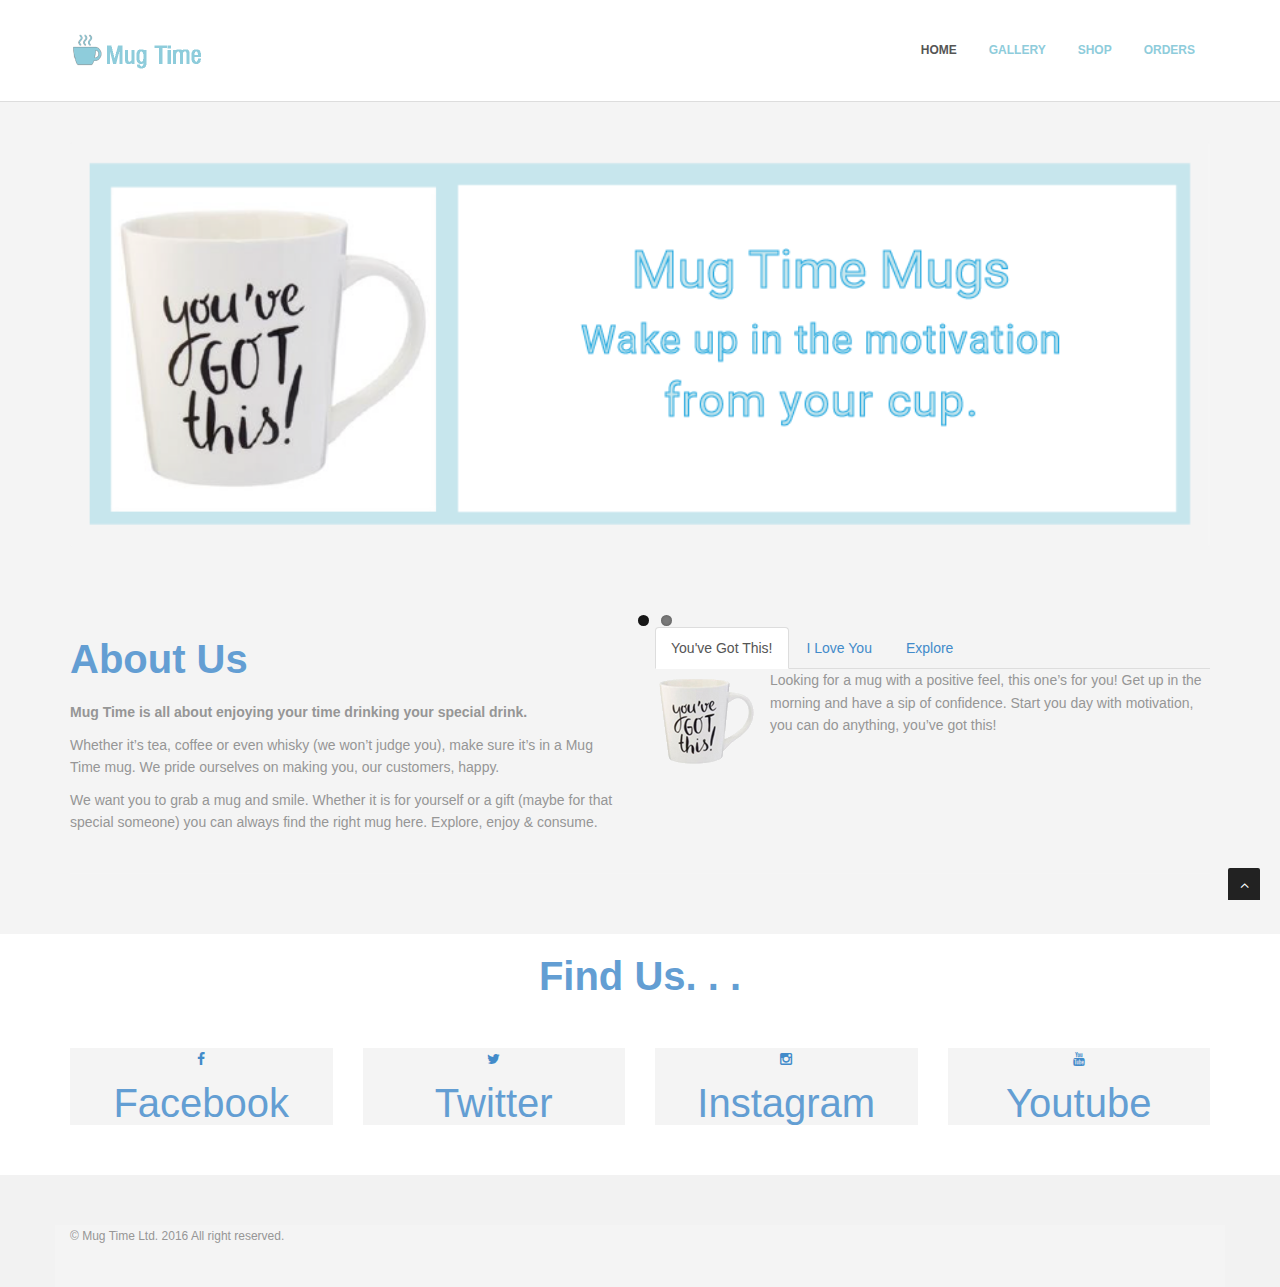
<file: otherProjects/finalWebsite/index.html>
<!DOCTYPE html>
<html lang="en">
<head>
<meta charset="utf-8">
<title>Mug Time</title>
<meta name="viewport" content="width=device-width, initial-scale=1.0" />
<meta name="description" content="" />

<!-- css stylesheets -->
<link href="css/bootstrap.min.css" rel="stylesheet" />
<link href="plugins/flexslider/flexslider.css" rel="stylesheet" media="screen" />	
<link href="css/style.css" rel="stylesheet" />
<link href="css/font-awesome.css" rel="stylesheet" />
  


</head>
<body>

<div id="wrapper">
	<!-- header starts here -->
	<header>
			<div class="navbar navbar-default navbar-static-top">
            <div class="container">
                <div class="navbar-header">
                    <button type="button" class="navbar-toggle" data-toggle="collapse" data-target=".navbar-collapse">
                        <span class="icon-bar"></span>
                        <span class="icon-bar"></span>
                        <span class="icon-bar"></span>
                    </button>
                    <a class="navbar-brand" href="index.html"><img src="img/logo.png" alt="" width="199" height="52" /></a>
                </div>
                <div class="navbar-collapse collapse ">
                    <ul class="nav navbar-nav">
                        <li class="active"><a href="index.html">Home</a></li>
                        <li><a href="gallery.html">Gallery</a></li>
                        <li><a href="shop.html">Shop</a></li>												
                        <li><a href="orders.html">Orders</a></li>
                    </ul>
                </div>
            </div>
        </div>
	</header>
	<!-- header ends here -->
	
    <section id="featured" class="bg">
	
        <!-- slider begins -->
	<div class="container">
		<div class="row">
			<div class="col-lg-12">
	<!-- Slider -->
        <div id="main-slider" class="main-slider flexslider">
            <ul class="slides">
              <li>
                <img src="img/slides/flexslider/1.png" alt="" />
                
              </li>
              <li>
                <img src="img/slides/flexslider/2.png" alt="" />
               
              </li>
              
            </ul>
        </div>
	<!-- slider ends -->
			</div>
		</div>
	</div>	
	</section>
	
				<!-- about and tabs begin -->	
		<div class="container">
		<div class="row">
			<div class="col-lg-12">
				<div class="row">
					<div class="col-sm-6 col-lg-6">
						<h4>About Us</h4>
						<p><strong>Mug Time is all about enjoying your time drinking your special drink. </strong></p>
						<p>
						Whether it’s tea, coffee or even whisky (we won’t judge you), make sure it’s in a Mug Time mug. We pride ourselves on making you, our customers, happy. 
						</p>
						<p>
						We want you to grab a mug and smile. Whether it is for yourself or a gift (maybe for that special someone) you can always find the right mug here. Explore, enjoy & consume. 
						</p>
					</div>
					<div class="col-sm-6 col-lg-6">
						<ul class="nav nav-tabs">
							<li class="active"><a href="#one" data-toggle="tab"><i class="icon-briefcase"></i> You've Got This!</a></li>
							<li><a href="#two" data-toggle="tab">I Love You</a></li>
							<li><a href="#three" data-toggle="tab">Explore</a></li>
						</ul>
						<div class="tab-content">
							<div class="tab-pane active" id="one">
								<p><img src="img/mug1.png" class="pull-left" alt="" />
								Looking for a mug with a positive feel, this one’s for you! Get up in the morning and have a sip of confidence. Start you day with motivation, you can do anything, you’ve got this!
								</p>
								
							</div>
							<div class="tab-pane" id="two">
								<p><img src="img/mug2.png" class="pull-right" alt="" />
								Looking for a mug for that special someone, well look no further. Your love story is a great story, why not share how you feel. Sip on a mug full of love. 
								</p>
							</div>
							<div class="tab-pane" id="three">
								<p>
								Browse through our selection of mugs, you won’t be disappointed. There is something for everyone, it takes no time at all to find a favourite but you might find more than just one. 
								</p>
							</div>
						</div>
					</div>
				</div>
			</div>
		</div>
		</div>
    <!-- about and tabs end -->	
    
    <!-- divider (line accross) begins -->
		<div class="container">
		<div class="row">
			<div class="col-lg-12">
				<div class="solidline">
				</div>
			</div>
		</div>
		</div>
		<!-- divider ends -->
			
    
    <!-- social media section begins-->
    <section id="content">
		<div class="container">
		<div class="row">
			<div class="col-lg-12">
				<div class="text-center">
					<h3>Find Us. . .</h3>					
				</div>
			</div>		
		</div>
		</div>
		
		<div class="container">
		<div class="row">
			<div class="col-lg-12">
				<div class="row">
					<div class="col-sm-3 col-md-3 col-lg-3">
						<div class="box">
							<div class="aligncenter">								
								<div class="icon">
                                    <a href="https://www.facebook.com/"> <span class="fa fa-facebook"></span> </a>
								</div>
                                <a href="https://www.facebook.com/"> <h4>Facebook</h4> </a>
							</div>
						</div>
					</div>
                    
					<div class="col-sm-3 col-md-3 col-lg-3">
						<div class="box">
							<div class="aligncenter">
                            			<div class="icon">
                                            <a href="https://twitter.com/?lang=en"><span class="fa fa-twitter"></span> </a>
								</div>
                                <a href="https://twitter.com/?lang=en"><h4>Twitter</h4> </a>
							</div>
						</div>
					</div>
					<div class="col-sm-3 col-md-3 col-lg-3">
						<div class="box">
							<div class="aligncenter">								
								<div class="icon">
                                    <a href="https://www.instagram.com/"><span class="fa fa-instagram"></span> </a>
								</div>
                                <a href="https://www.instagram.com/"><h4>Instagram</h4></a>
							</div>
						</div>
					</div>
					<div class="col-sm-3 col-md-3 col-lg-3">
						<div class="box">
							<div class="aligncenter">								
								<div class="icon">
                                    <a href="https://www.youtube.com/?hl=en&gl=CA"><span class="fa fa-youtube"></span></a>
								</div>
                                <a href="https://www.youtube.com/?hl=en&gl=CA"><h4>Youtube</h4></a>
							</div>
						</div>
					</div>
				</div>
			</div>
		</div>
		</div>
         <!-- social media section ends-->
				
	</section>
	
	<footer>
	
		<div class="container" id="footer">
			<div class="row">
				<div class="col-lg-6">
					<div class="copyright">
						<p> <span>&copy; Mug Time Ltd. 2016 All right reserved.</p>
					</div>
				</div>
				
			</div>
		</div>
	</footer>
        </div>
    
    <!-- arrow to go to top of page -->
<a href="#" class="scrollup"><i class="fa fa-angle-up active"></i></a>

<!-- Placed at the end of the document so loads faster -->
<script src="js/jquery.min.js"></script>
<script src="js/bootstrap.min.js"></script>
<script src="plugins/flexslider/jquery.flexslider-min.js"></script> 
<script src="plugins/flexslider/flexslider.config.js"></script>
<script src="js/custom.js"></script>

	
</body>
</html>
</file>
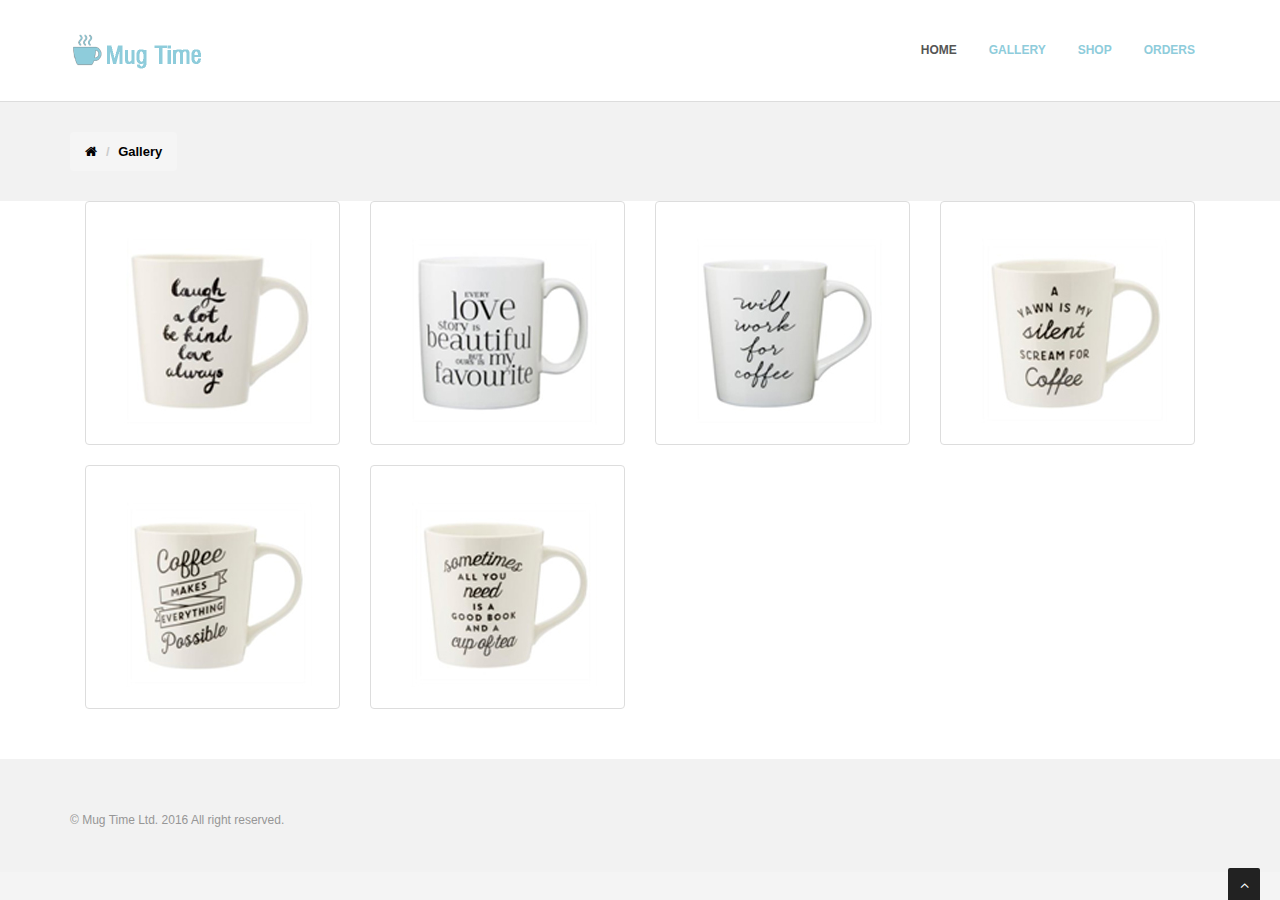
<file: otherProjects/finalWebsite/gallery.html>
<html lang="en">
<head>
<meta charset="utf-8">
<title>Gallery</title>
<meta name="viewport" content="width=device-width, initial-scale=1.0" />
<meta name="description" content="" />

<!-- css -->
<link href="css/bootstrap.min.css" rel="stylesheet" />
<link href="plugins/flexslider/flexslider.css" rel="stylesheet" media="screen" />	
<link href="css/style.css" rel="stylesheet" />
<link href="css/font-awesome.css" rel="stylesheet" />

</head>
<body>

<div id="wrapper">

		<!-- header starts here -->
    <header>
			
        <div class="navbar navbar-default navbar-static-top">
            <div class="container">
                <div class="navbar-header">
                    <button type="button" class="navbar-toggle" data-toggle="collapse" data-target=".navbar-collapse">
                        <span class="icon-bar"></span>
                        <span class="icon-bar"></span>
                        <span class="icon-bar"></span>
                    </button>
                    <a class="navbar-brand" href="index.html"><img src="img/logo.png" alt="" width="199" height="52" /></a>
                </div>
                <div class="navbar-collapse collapse ">
                    <ul class="nav navbar-nav">
                        <li class="active"><a href="index.html">Home</a></li>
                        <li><a href="gallery.html">Gallery</a></li>
                        <li><a href="shop.html">Shop</a></li>												
                        <li><a href="orders.html">Orders</a></li>
                    </ul>
                </div>
            </div>
        </div>
	</header>
	
	<!-- header ends here -->	
			
       
	
	<section id="inner-headline">
	<div class="container">
		<div class="row">
			<div class="col-lg-12">
				<ul class="breadcrumb">
					<li><a href="index.html"><i class="fa fa-home"></i></a><i class="icon-angle-right"></i></li>
					<li class="active">Gallery</li>
				</ul>
			</div>
		</div>
	</div>
	</section>
	<section id="content">
	<div class="container">
		<div class="row">
			<div class="col-lg-12" id="products-container">
							
			</div>

			</div>
		</div>
	</div>
	</section>

	<footer>
	
		<div class="container">
			<div class="row">
				<div class="col-lg-6">
					<div class="copyright">
						<p>
							<span>&copy; Mug Time Ltd. 2016 All right reserved. 
                            						
						</p>
					</div>
				</div>
				
			</div>
		</div>
	
	</footer>
</div>

        <!-- arrow to go to top of page -->
<a href="#" class="scrollup"><i class="fa fa-angle-up active"></i></a>

<!-- Placed at the end of the document so loads faster -->
<script src="js/jquery.min.js"></script>
<script src="js/bootstrap.min.js"></script>
<script src="plugins/flexslider/jquery.flexslider-min.js"></script> 
<script src="plugins/flexslider/flexslider.config.js"></script>
<script src="js/custom.js"></script>
<script>$(document).ready(function(e){		$.getJSON( "products.json", function( data ) {	  var items = [];	  $.each( data.products, function( key, val ) {		items.push( '<div class="col-lg-3 col-md-4 col-xs-6 thumb">	<a class="thumbnail" href="' + val.prodimgurl + '" data-lightbox="image-1" data-title="' + val.prodname + '">	<img class="img-responsive" src="' + val.prodimgurl + '" alt=""> </a> </div>' );	  });	  	  $('#products-container').html(items.join( "" ));	});	});</script>
	
</body>
</html>
</file>
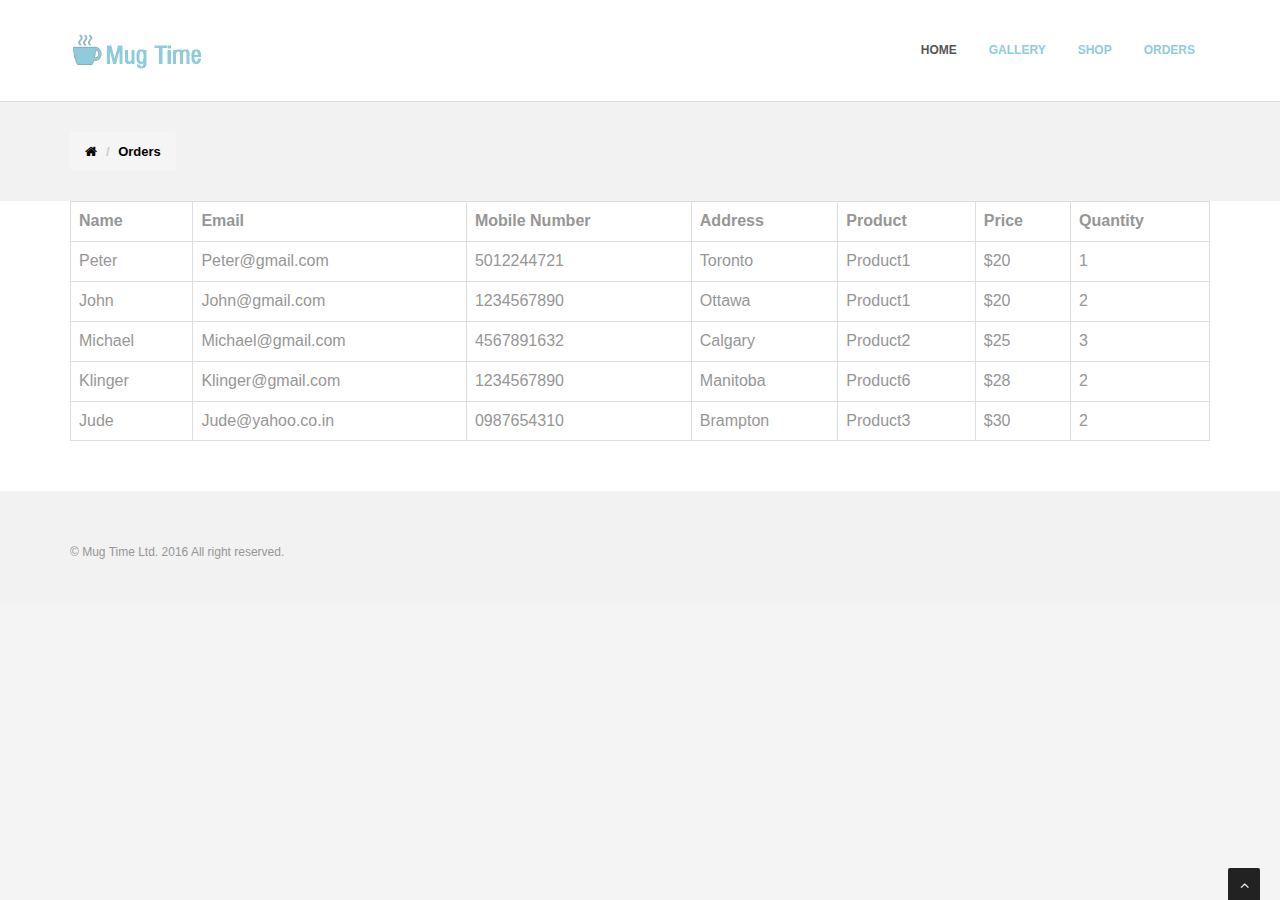
<file: otherProjects/finalWebsite/orders.html>
<html lang="en">
<head>
<meta charset="utf-8">
<title>Order</title>
<meta name="viewport" content="width=device-width, initial-scale=1.0" />
<meta name="description" content="" />

<!-- css -->
<link href="css/bootstrap.min.css" rel="stylesheet" />
<link href="plugins/flexslider/flexslider.css" rel="stylesheet" media="screen" />	
<link href="css/style.css" rel="stylesheet" />
<link href="css/font-awesome.css" rel="stylesheet" />


</head>
<body>



<div id="wrapper">

		<!-- header starts here -->
		<header>
			
        <div class="navbar navbar-default navbar-static-top">
            <div class="container">
                <div class="navbar-header">
                    <button type="button" class="navbar-toggle" data-toggle="collapse" data-target=".navbar-collapse">
                        <span class="icon-bar"></span>
                        <span class="icon-bar"></span>
                        <span class="icon-bar"></span>
                    </button>
                    <a class="navbar-brand" href="index.html"><img src="img/logo.png" alt="" width="199" height="52" /></a>
                </div>
                <div class="navbar-collapse collapse ">
                    <ul class="nav navbar-nav">
                        <li class="active"><a href="index.html">Home</a></li>
                        <li><a href="gallery.html">Gallery</a></li>
                        <li><a href="shop.html">Shop</a></li>
                        <li><a href="orders.html">Orders</a></li>
                    </ul>
                </div>
            </div>
        </div>
	</header>
	<!-- header ends here -->	
			
       
	
	<section id="inner-headline">
	<div class="container">
		<div class="row">
			<div class="col-lg-12">
				<ul class="breadcrumb">
					<li><a href="index.html"><i class="fa fa-home"></i></a><i class="icon-angle-right"></i></li>
					<li class="active">Orders</li>
				</ul>
			</div>
		</div>
	</div>
	</section>
	<section id="content">
	<div class="container">
		<div class="row">
			<div class="col-lg-12" id="orders-container">
				            
			</div>
		</div>
	</div>
	</div>
	</section>

	<footer>
	
		<div class="container">
			<div class="row">
				<div class="col-lg-6">
					<div class="copyright">
						<p>
							<span>&copy; Mug Time Ltd. 2016 All right reserved. 
                            						
						</p>
					</div>
				</div>
				
			</div>
		</div>
	
	</footer>
</div>

    <!-- arrow to go to top of page -->
<a href="#" class="scrollup"><i class="fa fa-angle-up active"></i></a>

<!-- Placed at the end of the document so loads faster -->
<script src="js/jquery.min.js"></script>
<script src="js/bootstrap.min.js"></script>
<script src="plugins/flexslider/jquery.flexslider-min.js"></script> 
<script src="plugins/flexslider/flexslider.config.js"></script>
<script src="js/custom.js"></script>

<script>
$(document).ready(function(e){
	
	$.getJSON( "orders.json", function( data ) {
	  var items = [];
	  items.push('<table class="table table-bordered"><tr><th>Name</th><th>Email</th><th>Mobile Number</th><th>Address</th><th>Product</th><th>Price</th><th>Quantity</th></tr>');
	  
	  $.each( data.orders, function( key, val ) {
		items.push( '<tr><td>' + val.name + '</td><td>' + val.email + '</td><td>' + val.mobileno + '</td><td>' + val.address + '</td><td>' + val.prodname + '</td><td>' + val.prodprice + '</td><td>' + val.prodqunty + '</td></tr>' );
	  });
	  
	  items.push('</table>');
	  
	  $('#orders-container').html(items.join( "" ));

	});
	
});

</script>

	
</body>
</html>
</file>
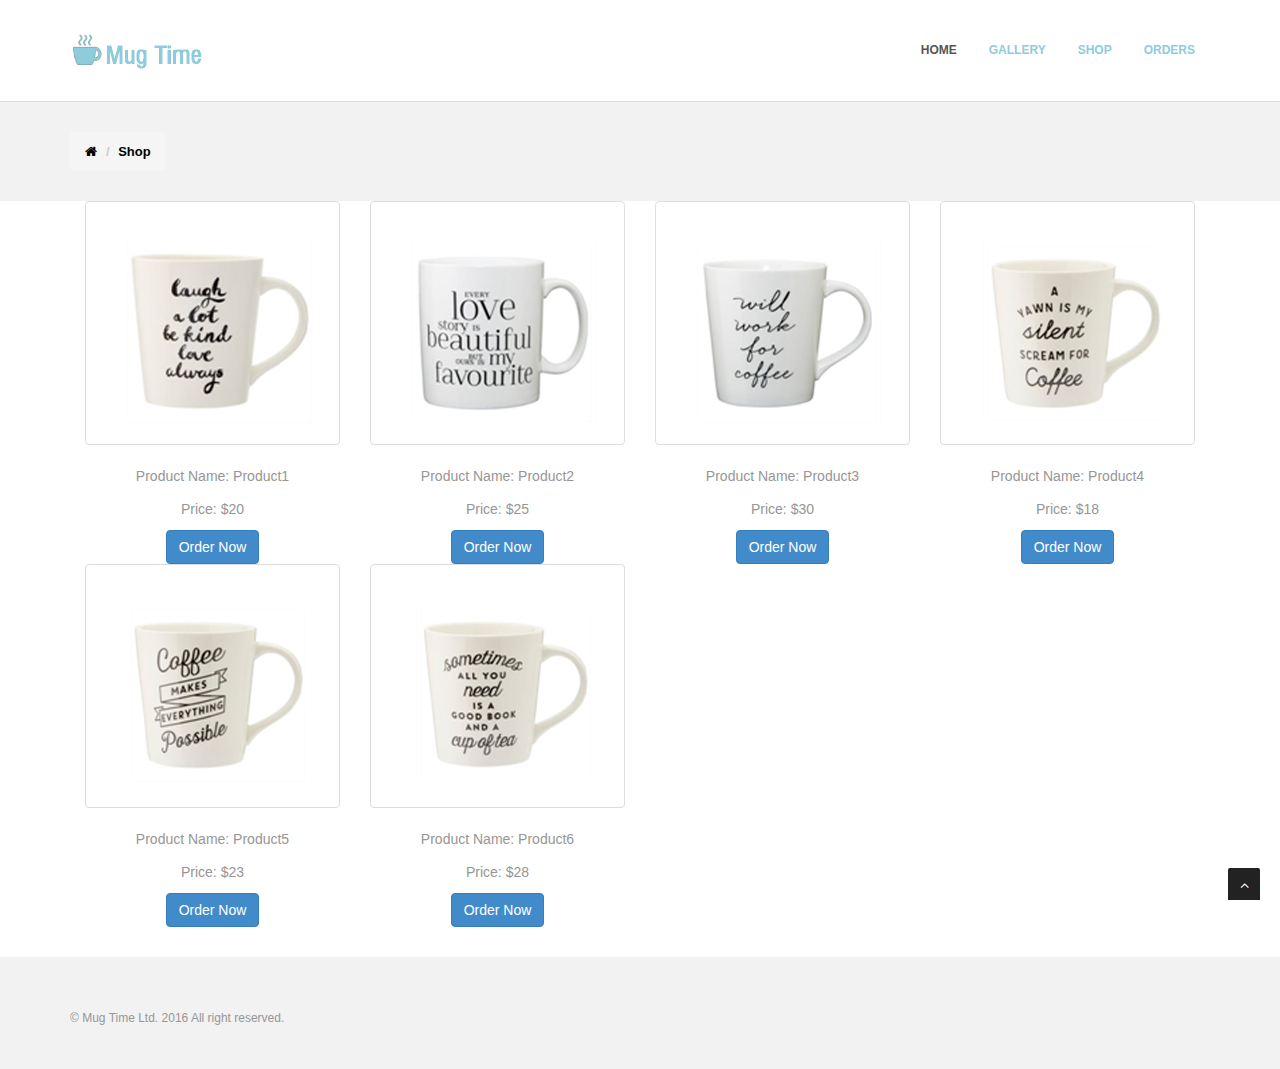
<file: otherProjects/finalWebsite/shop.html>
<html lang="en">
<head>
<meta charset="utf-8">
<title>Shop</title>
<meta name="viewport" content="width=device-width, initial-scale=1.0" />
<meta name="description" content="" />

<!-- css -->
<link href="css/bootstrap.min.css" rel="stylesheet" />
<link href="plugins/flexslider/flexslider.css" rel="stylesheet" media="screen" />	
<link href="css/style.css" rel="stylesheet" />
<link href="css/font-awesome.css" rel="stylesheet" />

</head>
<body>



<div id="wrapper">

	
		<!-- header starts here -->
	
		<header>
			
        <div class="navbar navbar-default navbar-static-top">
            <div class="container">
                <div class="navbar-header">
                    <button type="button" class="navbar-toggle" data-toggle="collapse" data-target=".navbar-collapse">
                        <span class="icon-bar"></span>
                        <span class="icon-bar"></span>
                        <span class="icon-bar"></span>
                    </button>
                    <a class="navbar-brand" href="index.html"><img src="img/logo.png" alt="" width="199" height="52" /></a>
                </div>
                <div class="navbar-collapse collapse ">
                    <ul class="nav navbar-nav">
                        <li class="active"><a href="index.html">Home</a></li>
                        <li><a href="gallery.html">Gallery</a></li>
                        <li><a href="shop.html">Shop</a></li>
                        <li><a href="orders.html">Orders</a></li>
                    </ul>
                </div>
            </div>
        </div>
	</header>
	
	<!-- header ends here -->	
			
			
       
	
	<section id="inner-headline">
	<div class="container">
		<div class="row">
			<div class="col-lg-12">
				<ul class="breadcrumb">
					<li><a href="index.html"><i class="fa fa-home"></i></a><i class="icon-angle-right"></i></li>
					<li class="active">Shop</li>
				</ul>
			</div>
		</div>
	</div>
	</section>
	<section id="content">
	<div class="container">
		<div class="row">
			<div class="col-lg-12" id="products-container">
				
           
            
			</div>

				
				

		</div>
	</div>
	</div>
	</section>

	<footer>
	
		<div class="container">
			<div class="row">
				<div class="col-lg-6">
					<div class="copyright">
						<p>
							<span>&copy; Mug Time Ltd. 2016 All right reserved. 
                            						
						</p>
					</div>
				</div>
				
			</div>
		</div>
	
	</footer>
</div>

<div class="modal fade" id="prodorder" tabindex="-1" role="dialog" aria-labelledby="prodorder">
  <div class="modal-dialog" role="document">
    <div class="modal-content">
      <div class="modal-header">
        <button type="button" class="close" data-dismiss="modal" aria-label="Close"><span aria-hidden="true">&times;</span></button>
        <h4 class="modal-title" id="myModalLabel"><i class="fa fa-shopping-cart "></i> ORDER FORM</h4>
      </div>
      <div class="modal-body">
		<form name="prodorderform" id="prodorderform" class="" data-toggle="validator">
		
			<div class="form-group">
				<div class="input-group">
				  <span class="input-group-addon"><i class="fa fa-bars"></i></span>
				  <input type="text" class="form-control" name="prodname" id="prodname" aria-describedby="prodname" readonly required>
				   <span class="glyphicon form-control-feedback" aria-hidden="true"></span> <span class="help-block with-errors"></span>
				</div>
			</div>
			<div class="form-group">
				<div class="input-group">
				  <span class="input-group-addon"><i class="fa fa-rub"></i></span>
				  <input type="text" class="form-control" name="prodprice" id="prodprice" aria-describedby="prodprice" readonly required>
				   <span class="glyphicon form-control-feedback" aria-hidden="true"></span> <span class="help-block with-errors"></span>
				</div>
			</div>
			<div class="form-group">
				<div class="input-group">
				  <span class="input-group-addon"><b>#</b></span>
				  <input type="number" class="form-control" name="prodqunty" id="prodqunty" aria-describedby="prodqunty" min="1" step="1" value="1" required>
				   <span class="glyphicon form-control-feedback" aria-hidden="true"></span> <span class="help-block with-errors"></span>
				</div>
			</div>
			<div class="form-group">
				<div class="input-group">
				  <span class="input-group-addon"><i class="fa fa-user"></i></span>
				  <input type="text" class="form-control" name="name" id="name" placeholder="Name" aria-describedby="Name" required>
				   <span class="glyphicon form-control-feedback" aria-hidden="true"></span> <span class="help-block with-errors"></span>
				</div>
			</div>
			<div class="form-group">
				<div class="input-group">
				  <span class="input-group-addon" id="email"><i class="fa fa-envelope"></i></span>
				  <input type="email" class="form-control" name="email" id="email" placeholder="example@domain.com" aria-describedby="Email" data-minlength="3" required>
				   <span class="glyphicon form-control-feedback" aria-hidden="true"></span> <span class="help-block with-errors"></span>
				</div>
			</div>
			<div class="form-group">
				<div class="input-group">
				  <span class="input-group-addon" id="mobileno"><i class="fa fa-mobile"></i></span>
				  <input type="text" class="form-control" name="mobileno" id="mobileno" placeholder="Mobile" aria-describedby="Mobile" data-minlength="10" required>
				   <span class="glyphicon form-control-feedback" aria-hidden="true"></span> <span class="help-block with-errors"></span>
				</div>
			</div>
			<div class="form-group">
				<div class="input-group">
				  <span class="input-group-addon" id="address"><i class="fa fa-home"></i></span>
				  <textarea class="form-control" name="address" id="address" aria-describedby="Address" required></textarea>
				   <span class="glyphicon form-control-feedback" aria-hidden="true"></span> <span class="help-block with-errors"></span>
				</div>
			</div>
			<div class="row">
				<div class="col-sm-4">
				  
				</div>
				<div class="col-sm-4">
					 <input type="submit" class="form-control bt btn-primary" name=order" id="order" aria-describedby="order" value="Order">
				</div>
				<div class="col-sm-4">
				  
				</div>
			</div>
			
			<div class="form-group">
				<div class="col-sm-12">
					<div id="order-error" class="alert alert-danger" style="display:none;">
					
					</div>
				</div>
			  </div>
		  
		</form>
        
      </div>
	  <div class="modal-footer">
		<a class="btn btn-danger" href="#" role="button" data-dismiss="modal" aria-label="Close">CANCEL</a>
	  </div>
    </div>
  </div>
</div>

    <!-- arrow to go to top of page -->
<a href="#" class="scrollup"><i class="fa fa-angle-up active"></i></a>

<!-- Placed at the end of the document so loads faster -->
<script src="js/jquery.min.js"></script>
<script src="js/bootstrap.min.js"></script>
<script src="plugins/flexslider/jquery.flexslider-min.js"></script> 
<script src="plugins/flexslider/flexslider.config.js"></script>
<script src="js/custom.js"></script>

<script>
$(document).ready(function(e){
	
	$.getJSON( "products.json", function( data ) {
	  var items = [];
	  $.each( data.products, function( key, val ) {
		items.push( '<div class="col-lg-3 col-md-4 col-xs-6 thumb">	<a class="thumbnail" href="' + val.prodimgurl + '" data-lightbox="image-1" data-title="' + val.prodname + '">	<img class="img-responsive" src="' + val.prodimgurl + '" alt=""> </a> <p class="text-center">Product Name: ' + val.prodname + '</p><p class="text-center">Price: ' + val.prodprice + '</p>	<button class="btn btn-primary center-block product-btn" data-prodname="' + val.prodname + '" data-prodprice="' + val.prodprice + '">Order Now</button>	</div>' );
	  });
	  
	  $('#products-container').html(items.join( "" ));

	});
	
});

</script>

	
</body>
</html>
</file>
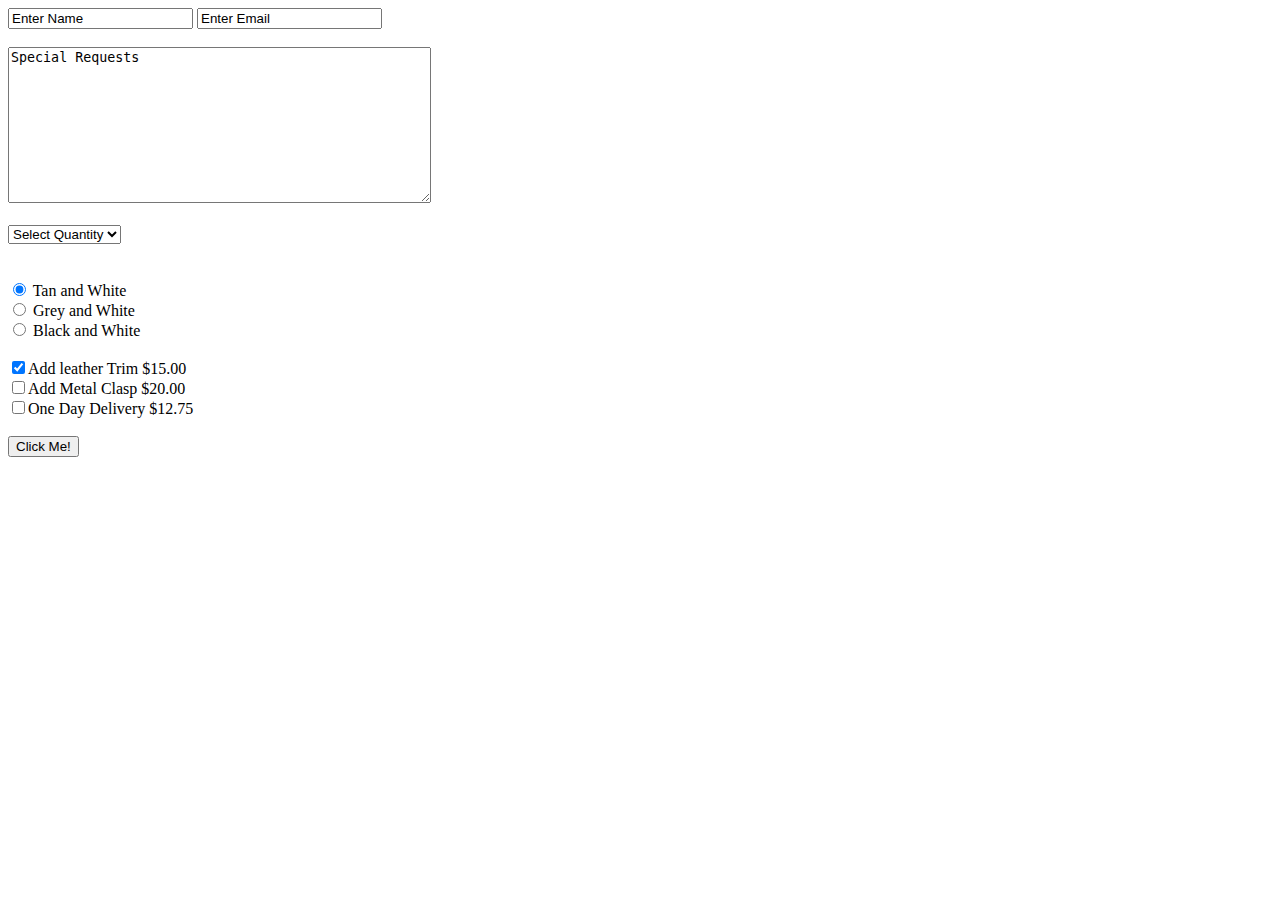
<file: otherProjects/takeAnOrder/takeAnOrderRegular.html>
<!DOCTYPE html>

<html lang="en">

<head>

  <meta charset="UTF­8">

  <title>Take An Order Regular HTML</title>

  <script src="https://ajax.googleapis.com/ajax/libs/jquery/1.11.3/jquery.min.
js"></script>

</head>

<body>
  <div id="wrapper">


    <input id="mySingleLineText" type="text" value="Enter Name">
    <input id="mySingleLineText2" type="text" value="Enter Email">

    <br>
    <br>

    <textarea id="myTextArea" rows="10" cols="50">Special Requests</textarea>

    <br>
    <br>

    <select id="mySelect">
      <option value="Choose an Option" selected>Select Quantity</option>
      <option value="1">1</option>
      <option value="2">2</option>
      <option value="3">3</option>
      <option value="4">4</option>
    </select>

    <div id="mySelectMessage"></div>

    <br>
    <br>

    <input type="radio" name="color" value="Tan and White" checked> Tan and White
    <br>
    <input type="radio" name="color" value="Grey and White"> Grey and White
    <br>
    <input type="radio" name="color" value="Black and White"> Black and White

    <br>
    <br>

    <input type="checkbox" name="extra" value="Add Trim" checked>Add leather Trim $15.00
    <br>
    <input type="checkbox" name="extra" value="Add Clasp">Add Metal Clasp $20.00
    <br>
    <input type="checkbox" name="extra" value="Add One Day Shipping">One Day Delivery $12.75

    <br>
    <br>

    <button id="myButton" type="button">Click Me!</button>

    <br>
    <br>

    <div id="log"></div>

  </div>


  <script src="js/takeAnOrder.js"></script>
</body>

</html>
</file>
<file: otherProjects/finalWebsite/plugins/flexslider/flexslider.css>
.flex-container a:active,
.flexslider a:active,
.flex-container a:focus,
.flexslider a:focus  {outline: none;}
.slides,
.flex-control-nav,
.flex-direction-nav {margin: 0; padding: 0; list-style: none;}



/* FlexSlider Necessary Styles
*********************************/
.flexslider {margin: 0; padding: 0;}
.flexslider .slides > li {display: none; -webkit-backface-visibility: hidden;} /* Hide the slides before the JS is loaded. Avoids image jumping */
.flexslider .slides img {width: 100%; display: block;}
.flex-pauseplay span {text-transform: capitalize;}

/* Clearfix for the .slides element */
.slides:after {content: "\0020"; display: block; clear: both; visibility: hidden; line-height: 0; height: 0;}
html[xmlns] .slides {display: block;}
* html .slides {height: 1%;}
.no-js .slides > li:first-child {display: block;}



/* Direction Nav */
.flex-direction-nav {*height: 0;}
.flex-direction-nav a  { text-decoration:none; display: block; width: 40px; height: 40px; margin: -20px 0 0; position: absolute; top: 50%; z-index: 10; overflow: hidden; opacity: 0; cursor: pointer; color: rgba(0,0,0,0.8); text-shadow: 1px 1px 0 rgba(255,255,255,0.3); -webkit-transition: all .3s ease; transition: all .3s ease; }
.flex-direction-nav .flex-prev { left: -50px; }
.flex-direction-nav .flex-next { right: -50px; text-align: right; }
.flexslider:hover .flex-prev { opacity: 0.7; left: 10px; }
.flexslider:hover .flex-next { opacity: 0.7; right: 10px; }
.flexslider:hover .flex-next:hover, .flexslider:hover .flex-prev:hover { opacity: 1; }
.flex-direction-nav .flex-disabled { opacity: 0!important; filter:alpha(opacity=0); cursor: default; }
.flex-direction-nav a:before  { font-family: "flexslider-icon"; font-size: 40px; display: inline-block; content: '\f001'; }
.flex-direction-nav a.flex-next:before  { content: '\f002'; }

/* Control Nav */
.flex-control-nav {width: 100%; position: absolute; bottom: -40px; text-align: center;}
.flex-control-nav li {margin: 0 6px; display: inline-block; zoom: 1; *display: inline;}
.flex-control-paging li a {width: 11px; height: 11px; display: block; background: #666; background: rgba(0,0,0,0.5); cursor: pointer; text-indent: -9999px; border-radius: 20px; -o-box-shadow: inset 0 0 3px rgba(0,0,0,0.3); box-shadow: inset 0 0 3px rgba(0,0,0,0.3); }
.flex-control-paging li a:hover { background: #333; background: rgba(0,0,0,0.7); }
.flex-control-paging li a.flex-active { background: #000; background: rgba(0,0,0,0.9); cursor: default; }

.flex-control-thumbs {margin: 5px 0 0; position: static; overflow: hidden;}
.flex-control-thumbs li {width: 25%; float: left; margin: 0;}
.flex-control-thumbs img {width: 100%; display: block; opacity: .7; cursor: pointer;}
.flex-control-thumbs img:hover {opacity: 1;}
.flex-control-thumbs .flex-active {opacity: 1; cursor: default;}

@media screen and (max-width: 860px) {
  .flex-direction-nav .flex-prev { opacity: 1; left: 10px;}
  .flex-direction-nav .flex-next { opacity: 1; right: 10px;}
}
</file>
<file: otherProjects/finalWebsite/css/style.css>
body {
	font-family:'Open Sans', Arial, sans-serif;
	font-size:14px;
	font-weight:300;
	line-height:1.6em;
	color:#969696;
    background: #f4f4f4;
}

a:active {
	outline:0;
}

.clear {
	clear:both;
}
.box{
    background: #f4f4f4;}


h1,h2, h3, h4, h5, h6 {
	font-family:'Roboto', sans-serif;
	font-weight:700;
	line-height:1.1em;
	color:#639ed3;
	margin-bottom: 20px;
    font-size: 40px;
}

.highlight {
	color: #fff !important;
	padding: 0 8px;
	border-radius: 2px;
}


#footer{
    background: #f4f4f4;}

/* ===================================
layout
==================================== */

#wrapper {
	width:100%;
	margin:0;	
	padding:0;
}

#wrapper.boxed {
	width:1230px;
	overflow:hidden;
	margin:0 auto;	
	padding:0;
	background:#fff;
}



.row,.row-fluid {
	margin-bottom:30px;
}

.row .row,.row-fluid .row-fluid{
	margin-bottom: 0px;
}

.row.nomargin,.row-fluid.nomargin {
	margin-bottom:0;
}


/* ===================================
 Responsive media
==================================== */

.video-container,.map-container,.embed-container 		{ position:relative; margin:0 0 15px 0;	padding-bottom:51%; padding-top:30px; height:0; overflow:hidden; border:none; }
.embed-container iframe,
.embed-container object,
.embed-container embed,
.video-container iframe,
.map-container iframe,
.map-container object,
.map-container embed,
.video-container object,  
.video-container embed 					{ position:absolute; top:0; left:0; width:100%; height:100%; }
iframe {
	border:none;
}

img.img-polaroid {
	margin:0 0 20px 0;
}
.img-box {
	max-width:100%;
}
/* ===================================
 Header
==================================== */

/* === header === */

/* top area */

header .top .row {
	margin-bottom: 0;
}


header .top {
	padding:20px 0;
	margin:0;
	background: #f2f2f2;
}

header .top {
	border-bottom: 1px solid #ddd;
}

header .top ul.topleft-info {
	list-style: none;
	margin: 10px 0 0;
	padding-left: 0;
		float:left;
}

header .top ul.topleft-info li {
	display: inline;
	margin: 0 20px 0 0;
	padding:0;
	font-weight: 600;
}


header .top ul.topleft-info li a:hover {
	text-decoration: none;
	outline: 0;
}

ul.social-network {

	list-style:none;
	margin:0;
	padding:0;
}

ul.social-network li {
	display:inline;
	margin:0 5px;
}
ul.social-network li a:hover {
  -webkit-transition: all 1s ease-in-out;
  transition: all 1s ease-in-out;
}


/* -- end top area */

header .navbar {
    margin-bottom: 0;
}

.navbar-default {
    border: none;
}

.navbar-brand {
    color: #8eccdb;
	text-transform: uppercase;
    font-size: 24px;
    font-weight: 700;
    line-height: 1em;
	letter-spacing: -1px;
    margin-top: 30px;
    padding: 0 0 0 15px;
}


header .navbar-collapse  ul.navbar-nav {
    float: right;
    margin-right: 0;
}

header .navbar-default{
    background-color: #fff;
	border-bottom: 1px solid #ddd;
}

header .nav li a:hover,
header .nav li a:focus,
header .nav li.active a,
header .nav li.active a:hover,
header .nav li a.dropdown-toggle:hover,
header .nav li a.dropdown-toggle:focus,
header .nav li.active ul.dropdown-menu li a:hover,
header .nav li.active ul.dropdown-menu li.active a{
    -webkit-transition: all .3s ease;
    transition: all .3s ease;
}


header .navbar-default .navbar-nav > .open > a,
header .navbar-default .navbar-nav > .open > a:hover,
header .navbar-default .navbar-nav > .open > a:focus {
    -webkit-transition: all .3s ease;
    transition: all .3s ease;
}


header .navbar {
    min-height: 100px;
}

header .navbar-nav > li  {
    padding-bottom: 30px;
    padding-top: 30px;
}

header  .navbar-nav > li > a {
    padding-bottom: 6px;
    padding-top: 5px;
    margin-left: 2px;
    line-height: 30px;
	font-weight: 700;
    -webkit-transition: all .3s ease;
    transition: all .3s ease;
}

header .nav .caret {
    border-bottom-color: #f5f5f5;
    border-top-color: #f5f5f5;
}
.navbar-default .navbar-nav > .active > a,
.navbar-default .navbar-nav > .active > a:hover,
.navbar-default .navbar-nav > .active > a:focus {
  background-color: #fff;
}
.navbar-default .navbar-nav > .open > a,
.navbar-default .navbar-nav > .open > a:hover,
.navbar-default .navbar-nav > .open > a:focus {
  background-color:  #fff;
}	
	

.dropdown-menu  {
    box-shadow: none;
    border-radius: 0;
	border: 1px solid #eee;
}

header .navbar-nav > li > ul > li {
	border-bottom: 1px solid #eee;
}

header .navbar-nav > li > ul > li.dropdown-submenu > ul > li {
	border-bottom: 1px solid #eee;
}


.dropdown-menu li:last-child  {
	padding-bottom: 0 !important;
	margin-bottom: 0;
}

header .nav li .dropdown-menu  {
   padding: 0;
}

header .nav li .dropdown-menu li a {
   line-height: 30px;
   padding: 3px 12px;
}

/* --- menu --- */

header .navigation {
	float:right;
}

header ul.nav li {
	border:none;
	margin:0;
}

header ul.nav li a {	
	font-size:12px;
	border:none;
	font-weight:700;
	text-transform:uppercase;
}

header ul.nav li ul li a {	
	font-size:20px;
	border:none;
	font-weight:400;
	text-transform:none;
}


.navbar .nav > li > a,.navbar .nav > li.active > .dropdown-menu > li > a {
  color: #8eccdb;
  text-shadow: none;
}


.dropdown-menu li:hover,
.dropdown-menu li a:hover,
.dropdown-menu li > a:focus,
.dropdown-submenu:hover > a, 
.dropdown-menu .active > a,
.dropdown-menu .active > a:hover {
	background: #f5f5f5;
}
.navbar .nav a:hover {
	background:none;
}

.navbar .nav > .active > a,.navbar .nav > .active > a:hover {
	background:none;
	font-weight:700;
}

.navbar .nav > .active > a:active,.navbar .nav > .active > a:focus {
	background:none;
	outline:0;
	font-weight:700;
}

.navbar .nav li .dropdown-menu {
	z-index:2000;
}

header ul.nav li ul {
	margin-top:1px;
}
header ul.nav li ul li ul {
	margin:1px 0 0 1px;
}
.dropdown-menu .dropdown i {
	position:absolute;
	right:0;
	margin-top:3px;
	padding-left:20px;
}

.navbar .nav > li > .dropdown-menu:before {
  display: inline-block;
  border-right: none;
  border-bottom: none;
  border-left: none;
  border-bottom-color: none;
  content:none;
}



ul.nav li.dropdown a {
	z-index:1000;
	display:block;
}

/* sub menu */

header ul.nav li ul li.dropdown-submenu li a {	
	color: #444;
}

.dropdown-submenu {
    position: relative;
}

.dropdown-submenu>.dropdown-menu {
    top: 0;
    left: 100%;
    margin-top: -1px;
    margin-left: 1px;
    border-radius: 0 0 0 0;
}

.dropdown-submenu:hover>.dropdown-menu {
    display: block;
}

.dropdown-submenu>a:after {
    display: block;
    content: "\f105";
	font-family: 'FontAwesome';
    float: right;
    width: 0;
    height: 0;

    margin-top: 0;
    margin-right: 0px;
  -webkit-font-smoothing: antialiased;
  -moz-osx-font-smoothing: grayscale;
}

.dropdown-submenu:hover>a:after {
    border-left-color: #fff;
}

.dropdown-submenu.pull-left {
    float: none;
}

.dropdown-submenu.pull-left>.dropdown-menu {
    left: -100%;
    margin-left: 10px;
    border-radius: 6px 0 6px 6px;
}

/* ===================================
Section: Featured
==================================== */

#featured{
	width: 100%;
	background:#fcfcfc;
	position:relative;
	margin:0;
	padding:0;
}
#featured.bg {
	background-color:#F4F4F4;
}

/* ===================================
Sliders
==================================== */

/* rev slider */
.tp-caption a.btn {
	color: #fff;
}

/* flexslider */
.main-slider.flexslider { margin: 40px 0 50px; background: transparent; border: none;border-radius: 0; 
-o-box-shadow: none;
box-shadow: none;
}

.main-slider .flex-caption {background:none; -ms-filter:progid:DXImageTransform.Microsoft.gradient(startColorstr=#4C000000,endColorstr=#4C000000); filter:progid:DXImageTransform.Microsoft.gradient(startColorstr=#4C000000,endColorstr=#4C000000); zoom: 1;}
.main-slider .flex-caption { bottom: 35px; background-color: rgba(0, 0, 0, 0.6); color: #fff; margin: 0; padding: 25px 25px 25px 30px; position: absolute; right: 0; width: 295px;}
.main-slider .flex-caption h3 {color: #fff; letter-spacing: 1px; margin-bottom: 8px; text-transform: uppercase;}
.main-slider .flex-caption p {margin: 0 0 15px;}

.main-slider  .flex-direction-nav a:before  { 
	font-family: "flexslider-icon"; 
	font-size: 20px; 
	display: inline-block; 
	content: '\f001'; 
}
.main-slider  .flex-direction-nav a.flex-next:before  { content: '\f002'; }




/* ===================================
Section: Content
==================================== */

#content {
	position:relative;
	background:#fff;
}

#content img {
	/* --- margin-bottom: 30px;--- */
}

/* --- box --- */

.box {
	width: 100%;
}
.box-gray  {
	background: #f8f8f8;
	padding: 20px 20px 30px;
}
.box-gray  h4,.box-gray  i {
	margin-bottom: 20px;
}

.box h4 {
	font-weight: 300;
}

.box .icon {
	margin-bottom: 0px;
}



/* ===================================
Inner - Section: page headline
==================================== */

#inner-headline{
	background:#f2f2f2;
	position:relative;
	margin:0;
	padding:0;
	color:#fefefe;
}


#inner-headline .inner-heading h2 {
	color:#fff;
	margin:20px 0 0 0;
}

/* --- breadcrumbs --- */
#inner-headline ul.breadcrumb {
	margin:30px 0 0;
	float:left;
}

#inner-headline ul.breadcrumb li {
	margin-bottom:0;
	padding-bottom:0;
}
#inner-headline ul.breadcrumb li {
	font-size:13px;
	color:#000;
	font-weight: 600;
}

#inner-headline ul.breadcrumb li i{
	color:#000;
	
}

#inner-headline ul.breadcrumb li a {
	color:#000;
	
}

ul.breadcrumb li a:hover {
	text-decoration:none;
}

/* ============================
Forms
============================= */

/* --- contact form  ---- */
form#contactform input[type="text"] {
  width: 100%;
  border: 1px solid #f5f5f5;
  min-height: 40px;
  padding-left:20px;
  font-size:13px;
  padding-right:20px;
  box-sizing: border-box;

}

form#contactform textarea {
border: 1px solid #f5f5f5;
  width: 100%;
  padding-left:20px;
  padding-top:10px;
  font-size:13px;
  padding-right:20px;
  box-sizing: border-box;

}

form#contactform .validation {
	font-size:11px;
}

#sendmessage {
	border:1px solid #e6e6e6;
	background:#f6f6f6;
	display:none;
	text-align:center;
	padding:15px 12px 15px 65px;
	margin:10px 0;
	font-weight:600;
	margin-bottom:30px;

}

#sendmessage.show,.show  {
	display:block;
}

/* --- comment form ---- */
form#commentform input[type="text"] {
  width: 100%;
  min-height: 40px;
  padding-left:20px;
  font-size:13px;
  padding-right:20px;
  box-sizing: border-box;
	border-radius: 2px 2px 2px 2px;

}

form#commentform textarea {
  width: 100%;
  padding-left:20px;
  padding-top:10px;
  font-size:13px;
  padding-right:20px;
  box-sizing: border-box;
	border-radius: 2px 2px 2px 2px;
}




/* ===============================
 Elements
================================ */

/* countdown */
#countdown {
	font-size: 48px;
	line-height: 1.1em;
	margin: 40px 0 60px;
}


form.register-form .row {
	margin-bottom:0;
}



/* --- pullquotes --- */

.pullquote-left {
	display:block;
	color:#a2a2a2;
	font-family:'Roboto', sans-serif;
	font-size:14px;
	line-height:1.6em;
	padding-left:20px;
}

.pullquote-right {
	display:block;
	color:#a2a2a2;
	font-family:'Roboto', sans-serif;
	font-size:14px;
	line-height:1.6em;
	padding-right:20px;
}

/* --- button --- */
.btn-theme {
	color: #fff;
}
.btn-theme:hover {
	color: #eee;
}

/* --- list style --- */

ul.general {
	list-style:none;
	margin-left:0;
}

ul.link-list{
	margin:0;
	padding:0;
	list-style:none;
	float: none;
}

ul.link-list li{
	float: none;
	margin:0;
	padding:2px 0 2px 0;
	list-style:none;
}

footer ul.link-list li a{
	color:#777;
}
footer ul.link-list li a:hover {
	color:#333;
}
/* --- Heading style --- */

h2.error {
	font-size: 40px;
}

h4.heading {
	font-weight:700;
}

.heading { margin-bottom: 30px; }

.heading {
	position: relative;
	
}


.widgetheading {
	width:100%;

	padding:0;
}

h5.widgetheading {
	font-size: 20px;
}

#bottom .widgetheading {
	position: relative;
	border-bottom: #e6e6e6 1px solid;
	padding-bottom: 9px;
}

aside .widgetheading {
	position: relative;
	border-bottom: #e9e9e9 1px solid;
	padding-bottom: 9px;
}


#bottom .widget .widgetheading span, aside .widget .widgetheading span, footer .widget .widgetheading span {	
	position: absolute;
	width: 60px;
	height: 1px;
	bottom: -1px;
	right:0;

}


/* --- pagination --- */

#pagination a,
#pagination span {
    display: block;
    float: left;
    margin: 0 7px 0 0;
    padding: 7px 10px 6px 10px;
    font-size: 12px;
    line-height:12px;
    color: #888;
	font-weight:600;
border-radius:  2px;
}

#pagination a:hover {
    color: #fff;
	text-decoration:none;
}

#pagination span.current {
    background: #333;
    color: #fff;
    font-weight: bold;
}



/* ===============================
Footer
================================ */

footer{
	background:#f2f2f2;
}
#sub-footer{
	border-top: 1px solid #ddd;
	background:#f7f7f7;
}


footer{
	padding:50px 0 0 0;
}

footer a {
	color:#666;
}

footer a:hover {
	color:#444;
}

footer h1, footer h2, footer h3, footer h4, footer h5, footer h6{
	color:#666;
}

footer address {
	line-height:1.6em;
}

footer h5 a:hover, footer a:hover {
	text-decoration:none;
}


.copyright {
	text-align:left;
	font-size:12px;
}





/* ===============================
 Divider, Line & Misc
================================ */

.solidline {
	border-top:1px solid #f5f5f5;
	margin:0 0 30px;
}

.dottedline {
	border-top:1px dotted #f5f5f5;
	margin:0 0 30px;
}

.dashedline {
	border-top:1px dashed #f5f5f5;
	margin:0 0 30px;
}

.blankline {
	height:1px;
	margin:0 0 30px;
}


/* scroll to top */
.scrollup{
    position:fixed;
	width:32px;
	height:32px;
    bottom:0px;
    right:20px;
	background: #222;	
border-radius:  2px 2px 0 0;	
}

a.scrollup {
	outline:0;
	text-align: center;
}

a.scrollup:hover,a.scrollup:active,a.scrollup:focus {
	opacity:1;
	text-decoration:none;
}
a.scrollup i {
	margin-top: 10px;
	color: #fff;
}
a.scrollup i:hover {
	text-decoration:none;
}




/* =============================
Position & alignment
============================= */

.absolute{
	position:absolute;
}

.relative{
	position:relative;
}

.aligncenter{
	text-align:center;
}

.aligncenter span{
	margin-left:0;
}

.floatright {
	float:right;
}

.floatleft {
	float:left;
}

.floatnone {
	float:none;
}

.aligncenter {
	text-align:center;
}

/* --- Image allignment style --- */

img.pull-left, .align-left{
	float:left;
	margin:0 15px 15px 0;
}

.widget img.pull-left {
	float:left;
	margin:0 15px 15px 0;
}

img.pull-right, .align-right {
	float:right;
	margin:0 0 15px 15px;
}

article img.pull-left, article .align-left{
	float:left;
	margin:5px 15px 15px 0;
}

article img.pull-right, article .align-right{
	float:right;
	margin:5px 0 15px 15px;
}

/* =============================
Spacer, margin
============================= */

.clear-marginbot{
	margin-bottom:0;
}

.marginbot10{
	margin-bottom:10px;
}
.marginbot20{
	margin-bottom:20px;
}
.marginbot30{
	margin-bottom:30px;
}
.marginbot40{
	margin-bottom:40px;
}
.marginbot50{
	margin-bottom:50px;
}
.clear-margintop{
	margin-top:0;
}

.margintop10{
	margin-top:10px;
}

.margintop20{
	margin-top:20px;
}

.margintop30{
	margin-top:30px;
}

.margintop40{
	margin-top:40px;
}
.margintop50{
	margin-top:50px;
}

/* =============================
 Media queries 
============================= */

@media (min-width: 979px) and (max-width: 1200px) {
	#wrapper.boxed{
		width:1000px;
		margin:0 auto;	
	}
}

@media (min-width: 768px) and (max-width: 979px) {
	#wrapper.boxed{
		width:784px;
		margin:0 auto;	
	}

	a.detail{
		background:none;
		width:100%;
	}

	
}

@media (max-width: 767px) {

  body {
    padding-right: 0;
    padding-left: 0;
  }
  
 	#wrapper.boxed{
		width:90%;
		margin:0 auto;	
	}
	.navbar-brand {
		margin-top: 10px;
		border-bottom: none;
	}
	.navbar-header {
		margin-top: 20px;
		border-bottom: none;
	}
	
	.navbar-nav {
		border-top: none;
		padding-top: 30px;
		float: none;
		width: 100%;
	}

	header .navbar-nav > li  {
		padding-bottom: 0;
		padding-top: 0;
	}
	
	header .nav li .dropdown-menu  {
		margin-top: 0;
	}
	
	.stats > div {
		margin-bottom: 30px;
	}

	.dropdown-menu {
	  position: absolute;
	  top: 0;
	  left: 40px;
	  z-index: 1000;
	  display: none;
	  float: left;
	  min-width: 160px;
	  padding: 5px 0;
	  margin: 2px 0 0;
	  font-size: 13px;
	  list-style: none;
	  background-color: #fff;
	  background-clip: padding-box;
	  border: 1px solid #f5f5f5;
	  border: 1px solid rgba(0, 0, 0, .15);
	  border-radius: 0;
			box-shadow: 0 6px 12px rgba(0, 0, 0, .175);
	}
	

	
	.navbar-collapse.collapse  {
		border: none;
		overflow: hidden;
	}

	
	.box {
		padding:20px 0;
		margin-bottom: 20px;
	}

		


	#inner-headline .breadcrumb {
		float:left;
		clear:both;
		width:100%;
	}

	.breadcrumb > li {
		font-size:13px;
	}

		
	footer .col-lg-1, footer .col-lg-2, footer .col-lg-3, footer .col-lg-4, footer .col-lg-5, footer .col-lg-6, 
	footer .col-lg-7, footer .col-lg-8, footer .col-lg-9, footer .col-lg-10, footer .col-lg-11, footer .col-lg-12{
		margin-bottom:20px;
	}


  [class*="span"] {
		margin-bottom:20px;
  }

}

@media (max-width: 480px) {
	.bottom-article a.pull-right {
		float:left;
		margin-top:20px;
	}


	.search{
		float:left;
	}


	.cta-text {
		margin:0 auto;
		text-align:center;	
	}
	
	ul.portfolio li article a i{
		width:20px;
		height:20px;
		font-size:14px;
	}
	.main-slider .flex-caption {
		bottom: 0;
		text-align: center;
	}
	.main-slider .flex-caption p {
		display: none;
	}
	
	.cta-btn {
		float: none;
		text-align: center;
	}

}

@media (max-width: 360px) {

}


.glyphicon.glyphicon-envelope {
    font-size: 65px;
}

.glyphicon {
    font-size: 65px;
}
</file>
